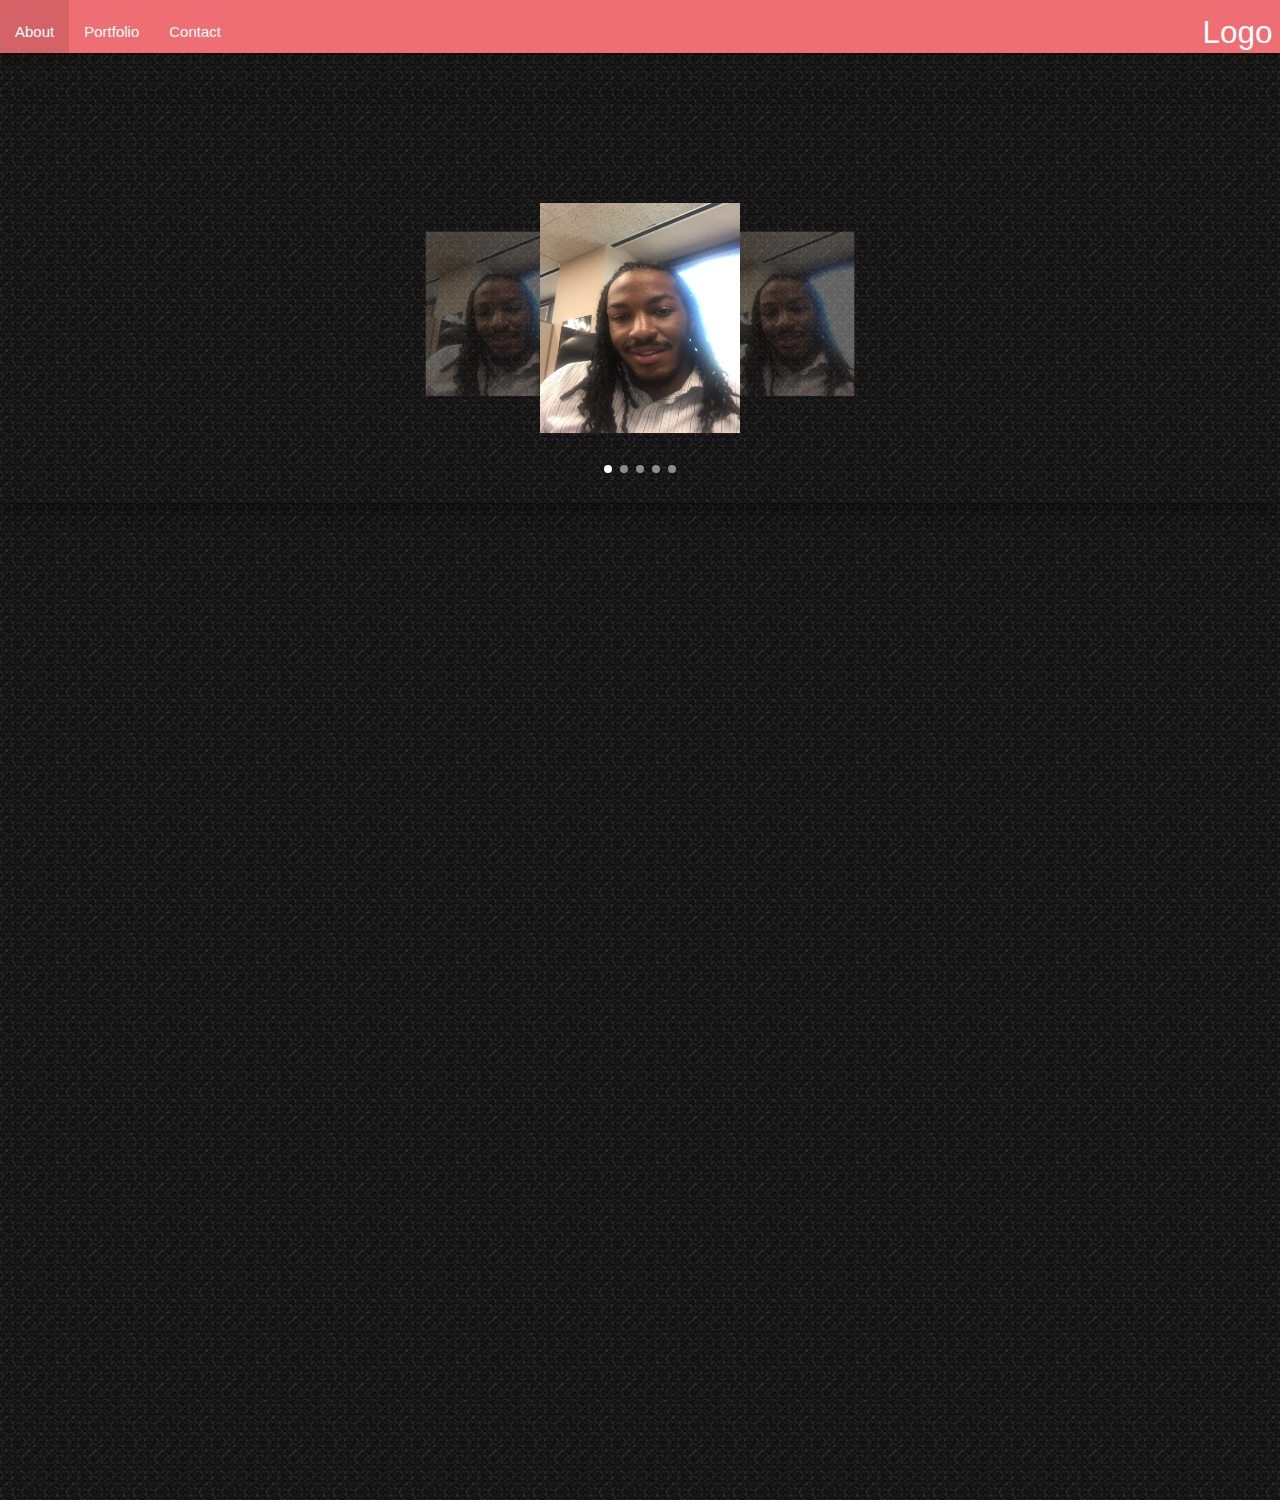
<file: porjects.html>
<!DOCTYPE html>
<html lang="en">
<head>
    <meta charset="UTF-8">
    <meta name="viewport" content="width=device-width, initial-scale=1.0">
    <meta http-equiv="X-UA-Compatible" content="ie=edge">
    <title>Nicholas Upshaw</title>

      <!-- Compiled and minified CSS -->
      <link rel="stylesheet" href="https://cdnjs.cloudflare.com/ajax/libs/materialize/1.0.0/css/materialize.min.css">

      <link rel="stylesheet" href="./assets/css/style.css">
</head>
<body>
    <div id="container">
        <nav>
            <div class="nav-wrapper">
              <a href="#" class="brand-logo right">Logo</a>
              <ul id="nav-mobile" class="left hide-on-med-and-down">
                <li><a href="./index.html">About</a></li>
                <li><a href="./porjects.html">Portfolio</a></li>
                <li><a href="./contact.html">Contact</a></li>
              </ul>
            </div>
          </nav>

        
        <div id="projects">
            <div class="carousel">
                <a class="carousel-item" href="https://nupshaw91.github.io/Giftastic/"><img class="responsive-img" src="./assets/images/IMG_3279.jpg"></a>
                <a class="carousel-item" href="https://nupshaw91.github.io/TrainScheduler/"><img class="responsive-img" src="./assets/images/IMG_3279.jpg"></a>
                <a class="carousel-item" href="https://nupshaw91.github.io/TriviaGame/"><img class="responsive-img" src="./assets/images/IMG_3279.jpg"></a>
                <a class="carousel-item" href="https://nupshaw91.github.io/unit-4-game/"><img class="responsive-img" src="./assets/images/IMG_3279.jpg"></a>
                <a class="carousel-item" href="#five!"><img class="responsive-img" src="./assets/images/IMG_3279.jpg"></a>

            </div>
        </div>
        
    </div>
    <!-- Compiled and minified JavaScript -->
    <script src="https://cdnjs.cloudflare.com/ajax/libs/materialize/1.0.0/js/materialize.min.js"></script>
    <script src="./assets/javascript/source.js"></script>
</body>
</html>
</file>
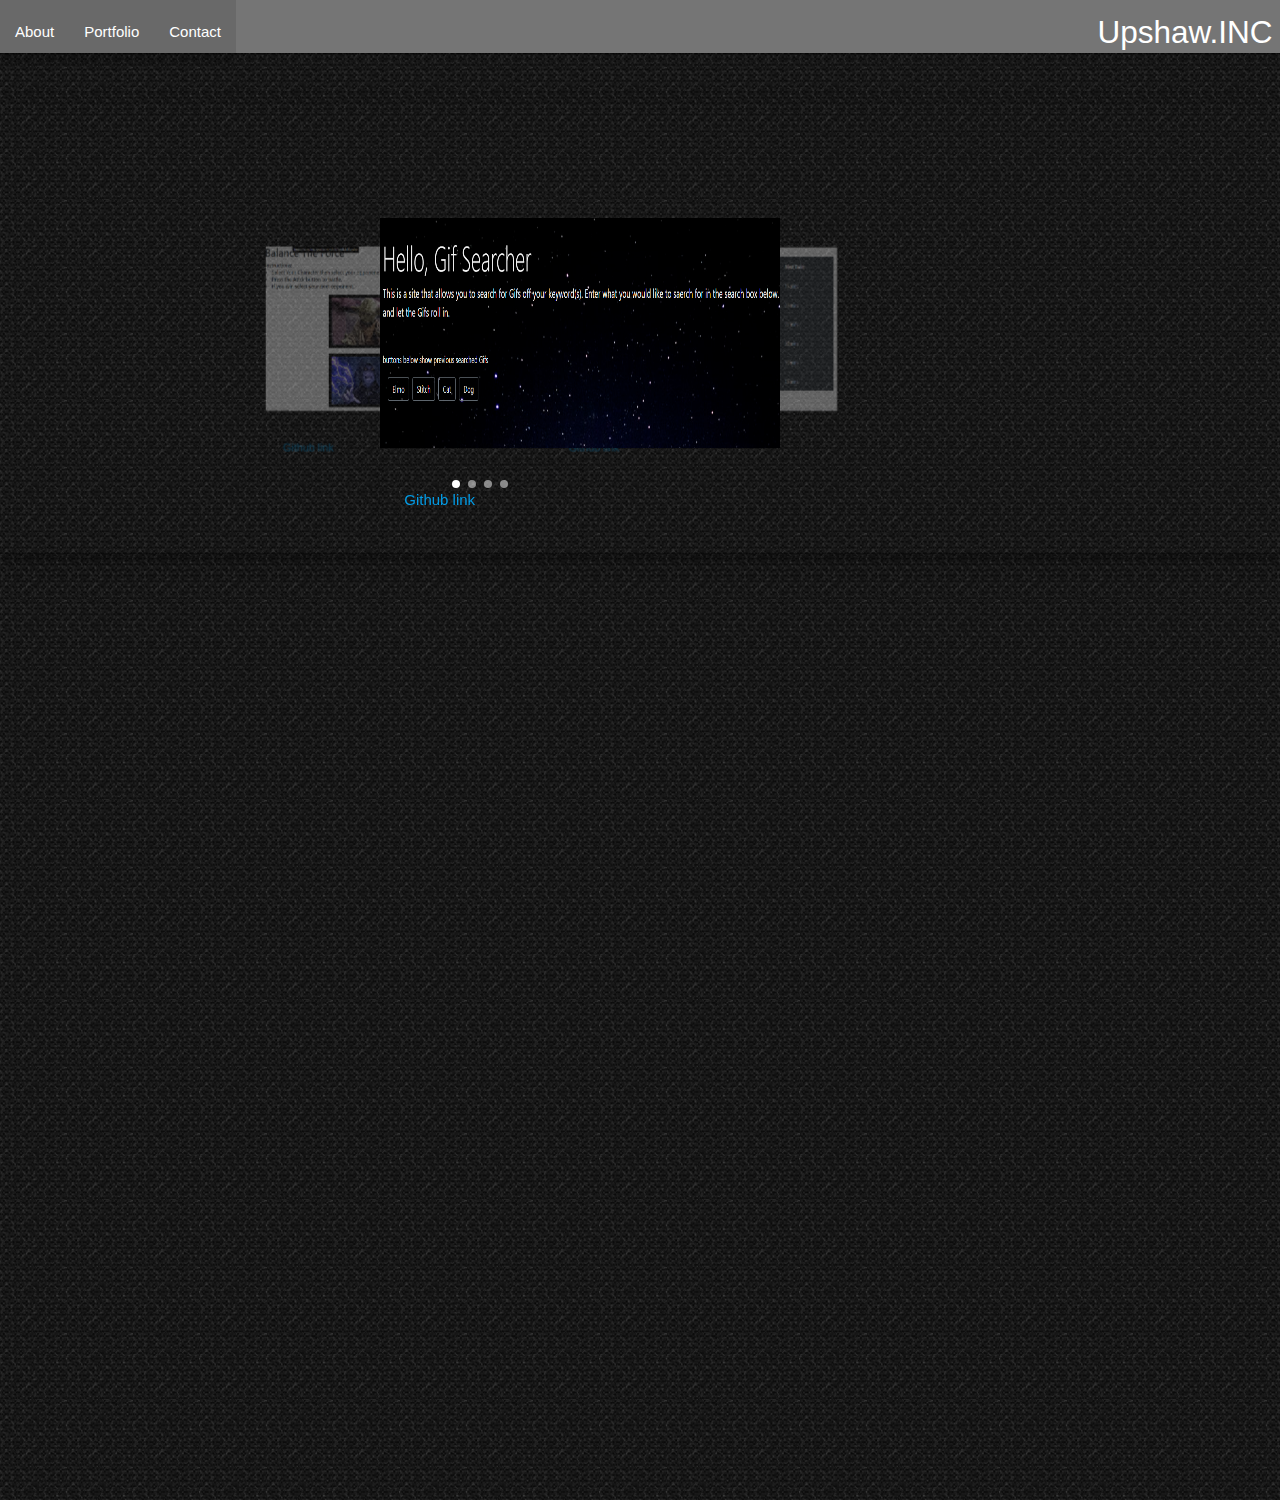
<file: projects.html>
<!DOCTYPE html>
<html lang="en">

<head>
  <meta charset="UTF-8">
  <meta name="viewport" content="width=device-width, initial-scale=1.0">
  <meta http-equiv="X-UA-Compatible" content="ie=edge">
  <title>Nicholas Upshaw</title>

  <!--Import Google Icon Font-->
  <link href="https://fonts.googleapis.com/icon?family=Material+Icons" rel="stylesheet">

  <!--Let browser know website is optimized for mobile-->
  <meta name="viewport" content="width=device-width, initial-scale=1.0" />
  <!-- Compiled and minified CSS -->
  <link rel="stylesheet" href="https://cdnjs.cloudflare.com/ajax/libs/materialize/1.0.0/css/materialize.min.css">

  <link rel="stylesheet" href="./assets/css/style.css">
</head>

<body>
  <div id="container">
    <nav>
      <div class="nav-wrapper grey darken-1">
        <div id="Nav">
          <a href="#" class="brand-logo right">Upshaw.INC</a>
          <a href="#" class="sidenav-trigger" data-target="slideOut"><i class="material-icons">menu</i></a>

          <ul id="nav-mobile" class="left hide-on-med-and-down">
            <li class="active"><a href="./index.html">About</a></li>
            <li class="active"><a href="./projects.html">Portfolio</a></li>
            <li class="active"><a href="./contact.html">Contact</a></li>
          </ul>
        </div>
      </div>
    </nav>

    <ul id="slideOut" class="sidenav">
      <li class="active"><a href="./index.html">About</a></li>
      <li class="active"><a href="./projects.html">Portfolio</a></li>
      <li class="active"><a href="./contact.html">Contact</a></li>
    </ul>


    <div id="projects" class="row">
      <div>
        <div class="row">
          <div class="col s8 m10 l9">

            <ul class="carousel">
              <li class="carousel-item">
                <a href="https://nupshaw91.github.io/Giftastic/"><img src="./assets/images/giftastic.png">
                </a>
                <div class="card small">
                  <div class="card-content">
                    <p><a href="https://github.com/nupshaw91/Giftastic">Github link</a></p>
                  </div>
                </div>
              </li>

              <li class="carousel-item">
                <a href="https://nupshaw91.github.io/TrainScheduler/"><img src="./assets/images/trainScheduler.png">
                </a>
                <div class="card small">
                  <div class="card-content">
                    <p><a href="https://github.com/nupshaw91/TrainScheduler">Github link</a></p>
                  </div>
                </div>
              </li>

              <li class="carousel-item">
                <a href="https://nupshaw91.github.io/TriviaGame/"><img src="./assets/images/Trivia.png">
                </a>
                <div class="card small">
                  <div class="card-content">
                    <p><a href="https://github.com/nupshaw91/TriviaGame">Github link</a></p>
                  </div>
                </div>
              </li>

              <li class="carousel-item">
                <a href="https://nupshaw91.github.io/unit-4-game/"><img src="./assets/images/balance.png">
                </a>
                <div class="card small">
                  <div class="card-content">
                    <p><a href="https://github.com/nupshaw91/unit-4-game">Github link</a></p>
                  </div>
                </div>
              </li>
              <!-- <a class="carousel-item" href="#five!"><img class="responsive-img" src="./assets/images/IMG_3279.jpg"></a> -->
            </ul>

          </div>
        </div>
      </div>
    </div>

  </div>
  <!-- Compiled and minified JavaScript -->
  <script src="https://cdnjs.cloudflare.com/ajax/libs/materialize/1.0.0/js/materialize.min.js"></script>
  <script>
    const slideOut = document.querySelectorAll(".sidenav");
    M.Sidenav.init(slideOut, {});
    //</script>
  <script src="./assets/javascript/source.js"></script>
</body>

</html>
</file>
<file: assets/css/style.css>
#container{
    height: 1500px;
    background-image: url("../images/mosaic.png");
    
}
nav {
    margin-bottom: 50px;
    height: 53px;
}
#about{
    margin-top: 10px; 
    box-shadow: 0 4px 8px 0 rgba(0, 0, 0, 0.2), 0 6px 20px 0 rgba(0, 0, 0, 0.19);
}
#about img{
   height: 50%;
   width: 50%;
}
.card{
    color: whitesmoke;
    background-color: transparent;
    margin-top: 10px; 
    
}
.card small{
    height: 10px;
    bottom: 10 px;
}
#projects{
    margin-top: 10px; 
    box-shadow: 0 4px 8px 0 rgba(0, 0, 0, 0.2), 0 6px 20px 0 rgba(0, 0, 0, 0.19);
}

#about span {
    color:whitesmoke;  
}

.tabs{
    background-color: transparent;
}
.carousel img{
width: 200%;
height: 115%;
}
/* .indicators{
    top: 30px;
} */
</file>
